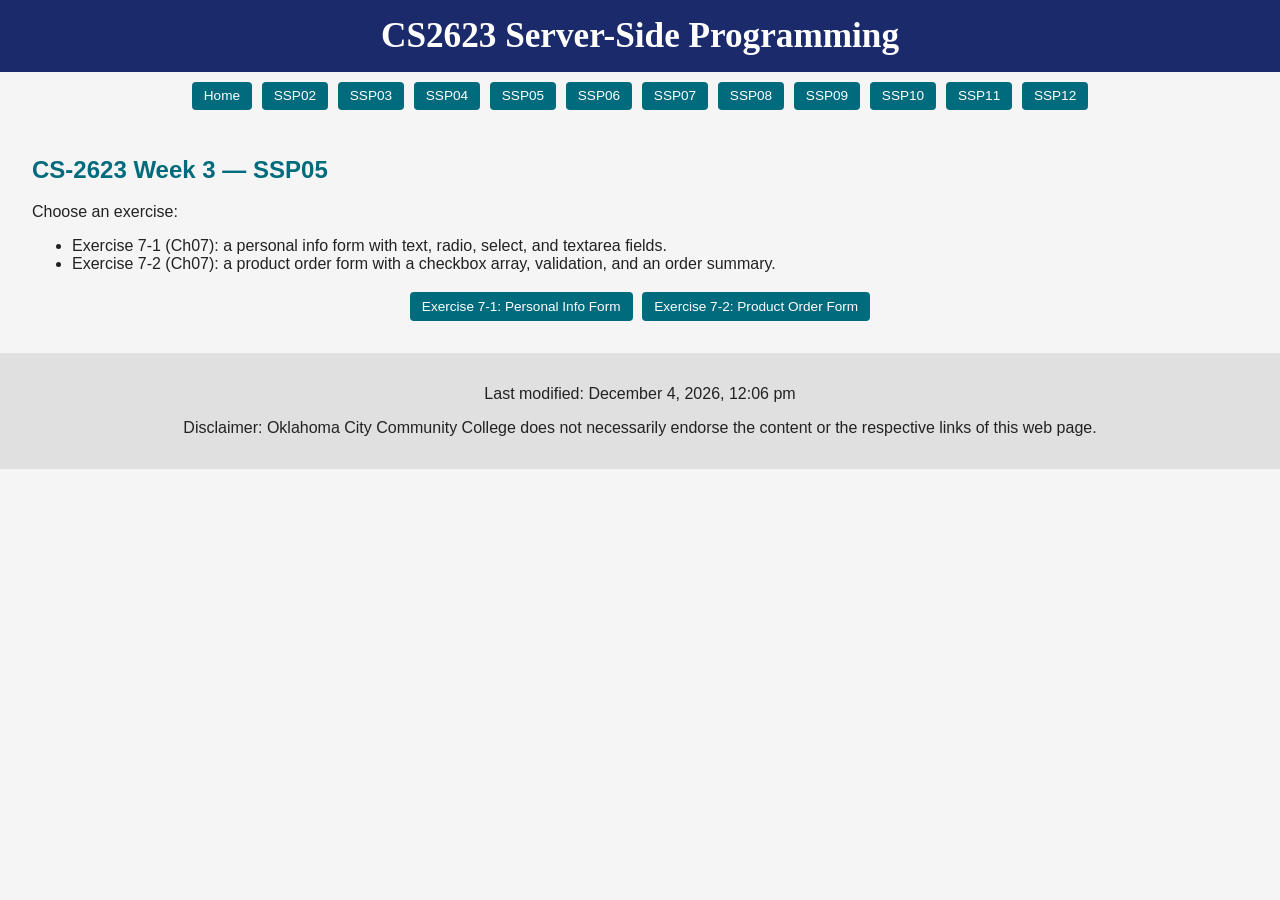
<file: Week3/SSP05/index.html>
<!DOCTYPE html>
<!-- CS2623 SSP05 - index.html - Author: Fraire, Fidel
     Week 3 hub page. Pure HTML (no PHP): links to both Ch07 exercises. -->
<html lang="en">
<head>
    <meta charset="UTF-8">
    <meta name="viewport" content="width=device-width, initial-scale=1.0">
    <title>CS2623 SSP05: Fraire</title>

    <!-- Shared site styles from SSP01, then the Week 3 styles -->
    <link rel="stylesheet" href="../../SSP01/main.css">
    <link rel="stylesheet" href="CSS/week3.css">
</head>
<body>
<header>
    <h1>CS2623 Server-Side Programming</h1>
</header>

<!-- Top navigation: same 12 buttons as the home page (SSP01) -->
<nav id="top-nav">
    <a href="../../SSP01/index.php">Home</a>
    <a href="../../SSP02/SSP02.php">SSP02</a>
    <a href="../../Week2/SSP03/index.php">SSP03</a>
    <a href="../../Week2/SSP04/index.php">SSP04</a>
    <a href="index.html">SSP05</a>
    <a href="../../Week4/SSP06/index.html">SSP06</a>
    <a href="../../Week4/SSP07/index.html">SSP07</a>
    <a href="../../Week5/SSP08/index.html">SSP08</a>
    <a href="../../Week5/SSP09/index.html">SSP09</a>
    <a href="../../SSP10/SSP10.php">SSP10</a>
    <a href="../../SSP11/SSP11.php">SSP11</a>
    <a href="../../SSP12/SSP12.php">SSP12</a>
</nav>

<main>
    <h2>CS-2623 Week 3 — SSP05</h2>

    <p>Choose an exercise:</p>
    <ul>
        <li>Exercise 7-1 (Ch07): a personal info form with text, radio, select, and textarea fields.</li>
        <li>Exercise 7-2 (Ch07): a product order form with a checkbox array, validation, and an order summary.</li>
    </ul>

    <!-- Buttons that open each exercise on its own page (same look as SSP04) -->
    <nav class="exercise-nav">
        <a href="SSP05_1/SSP05_1.php">Exercise 7-1: Personal Info Form</a>
        <a href="SSP05_2/SSP05_2.php">Exercise 7-2: Product Order Form</a>
    </nav>
</main>

<footer>
    <!-- index.html must stay pure HTML (no PHP), so the browser fills in the
         date from the file's Last-Modified header, in the same format as the
         PHP footer on the other pages -->
    <p>Last modified: <span id="last-modified">Unknown</span></p>
    <script>
        (function () {
            var modified = new Date(document.lastModified);
            if (isNaN(modified)) {
                return;
            }
            var parts = {};
            new Intl.DateTimeFormat('en-US', {
                timeZone: 'America/Chicago',
                month: 'long', day: 'numeric', year: 'numeric',
                hour: 'numeric', minute: '2-digit', hour12: true
            }).formatToParts(modified).forEach(function (p) {
                parts[p.type] = p.value;
            });
            document.getElementById('last-modified').textContent =
                parts.month + ' ' + parts.day + ', ' + parts.year + ', ' +
                parts.hour + ':' + parts.minute + ' ' + parts.dayPeriod.toLowerCase();
        })();
    </script>
    <p>Disclaimer: Oklahoma City Community College does not necessarily
        endorse the content or the respective links of this web page.</p>
</footer>
</body>
</html>
</file>
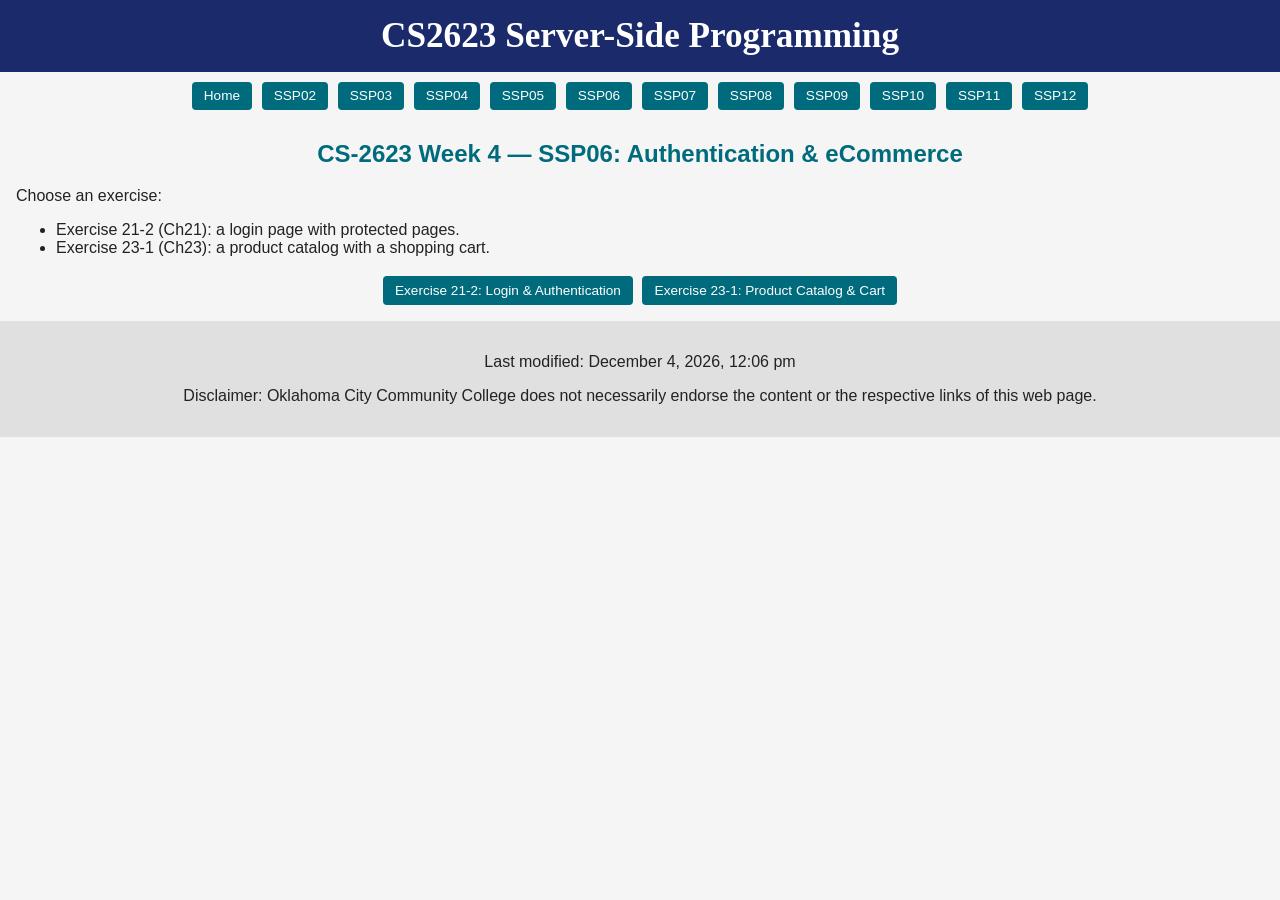
<file: Week4/SSP06/index.html>
<!DOCTYPE html>
<!-- CS2623 SSP06 - index.html - Author: Fraire, Fidel
     Week 4 hub page. Pure HTML (no PHP): links to the Ch21 and Ch23 exercises. -->
<html lang="en">
<head>
    <meta charset="UTF-8">
    <meta name="viewport" content="width=device-width, initial-scale=1.0">
    <title>CS2623 SSP06: Fraire</title>

    <!-- Shared site styles from SSP01, then the Week 4 styles -->
    <link rel="stylesheet" href="../../SSP01/main.css">
    <link rel="stylesheet" href="../CSS/week4.css">
</head>
<body>
<header>
    <h1>CS2623 Server-Side Programming</h1>
</header>

<!-- Top navigation: same 12 buttons as the home page (SSP01) -->
<nav id="top-nav">
    <a href="../../SSP01/index.php">Home</a>
    <a href="../../SSP02/SSP02.php">SSP02</a>
    <a href="../../Week2/SSP03/index.php">SSP03</a>
    <a href="../../Week2/SSP04/index.php">SSP04</a>
    <a href="../../Week3/SSP05/index.html">SSP05</a>
    <a href="index.html">SSP06</a>
    <a href="../SSP07/index.html">SSP07</a>
    <a href="../../Week5/SSP08/index.html">SSP08</a>
    <a href="../../Week5/SSP09/index.html">SSP09</a>
    <a href="../../SSP10/SSP10.php">SSP10</a>
    <a href="../../SSP11/SSP11.php">SSP11</a>
    <a href="../../SSP12/SSP12.php">SSP12</a>
</nav>

<main>
    <h2>CS-2623 Week 4 — SSP06: Authentication &amp; eCommerce</h2>

    <p>Choose an exercise:</p>
    <ul>
        <li>Exercise 21-2 (Ch21): a login page with protected pages.</li>
        <li>Exercise 23-1 (Ch23): a product catalog with a shopping cart.</li>
    </ul>

    <nav class="exercise-nav">
        <a href="SSP06_21_2/login.php">Exercise 21-2: Login &amp; Authentication</a>
        <a href="SSP06_23_1/index.php">Exercise 23-1: Product Catalog &amp; Cart</a>
    </nav>
</main>

<footer>
    <!-- index.html must stay pure HTML (no PHP), so the browser fills in the
         date from the file's Last-Modified header, in the same format as the
         PHP footer on the other pages -->
    <p>Last modified: <span id="last-modified">Unknown</span></p>
    <script>
        (function () {
            var modified = new Date(document.lastModified);
            if (isNaN(modified)) {
                return;
            }
            var parts = {};
            new Intl.DateTimeFormat('en-US', {
                timeZone: 'America/Chicago',
                month: 'long', day: 'numeric', year: 'numeric',
                hour: 'numeric', minute: '2-digit', hour12: true
            }).formatToParts(modified).forEach(function (p) {
                parts[p.type] = p.value;
            });
            document.getElementById('last-modified').textContent =
                parts.month + ' ' + parts.day + ', ' + parts.year + ', ' +
                parts.hour + ':' + parts.minute + ' ' + parts.dayPeriod.toLowerCase();
        })();
    </script>
    <p>Disclaimer: Oklahoma City Community College does not necessarily
        endorse the content or the respective links of this web page.</p>
</footer>
</body>
</html>
</file>
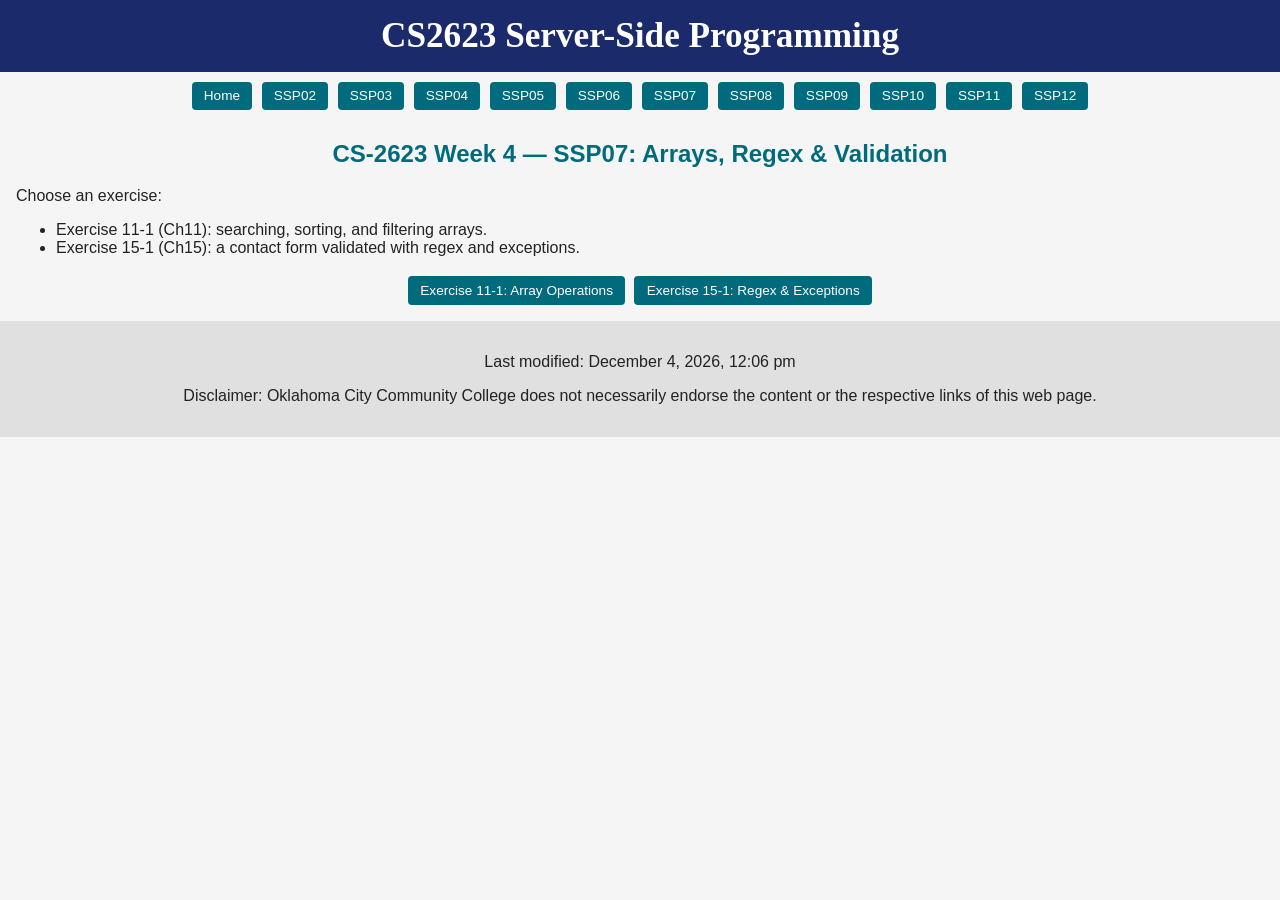
<file: Week4/SSP07/index.html>
<!DOCTYPE html>
<!-- CS2623 SSP07 - index.html - Author: Fraire, Fidel
     Week 4 hub page. Pure HTML (no PHP): links to the Ch11 and Ch15 exercises. -->
<html lang="en">
<head>
    <meta charset="UTF-8">
    <meta name="viewport" content="width=device-width, initial-scale=1.0">
    <title>CS2623 SSP07: Fraire</title>

    <!-- Shared site styles from SSP01, then the Week 4 styles -->
    <link rel="stylesheet" href="../../SSP01/main.css">
    <link rel="stylesheet" href="../CSS/week4.css">
</head>
<body>
<header>
    <h1>CS2623 Server-Side Programming</h1>
</header>

<!-- Top navigation: same 12 buttons as the home page (SSP01) -->
<nav id="top-nav">
    <a href="../../SSP01/index.php">Home</a>
    <a href="../../SSP02/SSP02.php">SSP02</a>
    <a href="../../Week2/SSP03/index.php">SSP03</a>
    <a href="../../Week2/SSP04/index.php">SSP04</a>
    <a href="../../Week3/SSP05/index.html">SSP05</a>
    <a href="../SSP06/index.html">SSP06</a>
    <a href="index.html">SSP07</a>
    <a href="../../Week5/SSP08/index.html">SSP08</a>
    <a href="../../Week5/SSP09/index.html">SSP09</a>
    <a href="../../SSP10/SSP10.php">SSP10</a>
    <a href="../../SSP11/SSP11.php">SSP11</a>
    <a href="../../SSP12/SSP12.php">SSP12</a>
</nav>

<main>
    <h2>CS-2623 Week 4 — SSP07: Arrays, Regex &amp; Validation</h2>

    <p>Choose an exercise:</p>
    <ul>
        <li>Exercise 11-1 (Ch11): searching, sorting, and filtering arrays.</li>
        <li>Exercise 15-1 (Ch15): a contact form validated with regex and exceptions.</li>
    </ul>

    <nav class="exercise-nav">
        <a href="SSP07_11_1/index.php">Exercise 11-1: Array Operations</a>
        <a href="SSP07_15_1/index.php">Exercise 15-1: Regex &amp; Exceptions</a>
    </nav>
</main>

<footer>
    <!-- index.html must stay pure HTML (no PHP), so the browser fills in the
         date from the file's Last-Modified header, in the same format as the
         PHP footer on the other pages -->
    <p>Last modified: <span id="last-modified">Unknown</span></p>
    <script>
        (function () {
            var modified = new Date(document.lastModified);
            if (isNaN(modified)) {
                return;
            }
            var parts = {};
            new Intl.DateTimeFormat('en-US', {
                timeZone: 'America/Chicago',
                month: 'long', day: 'numeric', year: 'numeric',
                hour: 'numeric', minute: '2-digit', hour12: true
            }).formatToParts(modified).forEach(function (p) {
                parts[p.type] = p.value;
            });
            document.getElementById('last-modified').textContent =
                parts.month + ' ' + parts.day + ', ' + parts.year + ', ' +
                parts.hour + ':' + parts.minute + ' ' + parts.dayPeriod.toLowerCase();
        })();
    </script>
    <p>Disclaimer: Oklahoma City Community College does not necessarily
        endorse the content or the respective links of this web page.</p>
</footer>
</body>
</html>
</file>
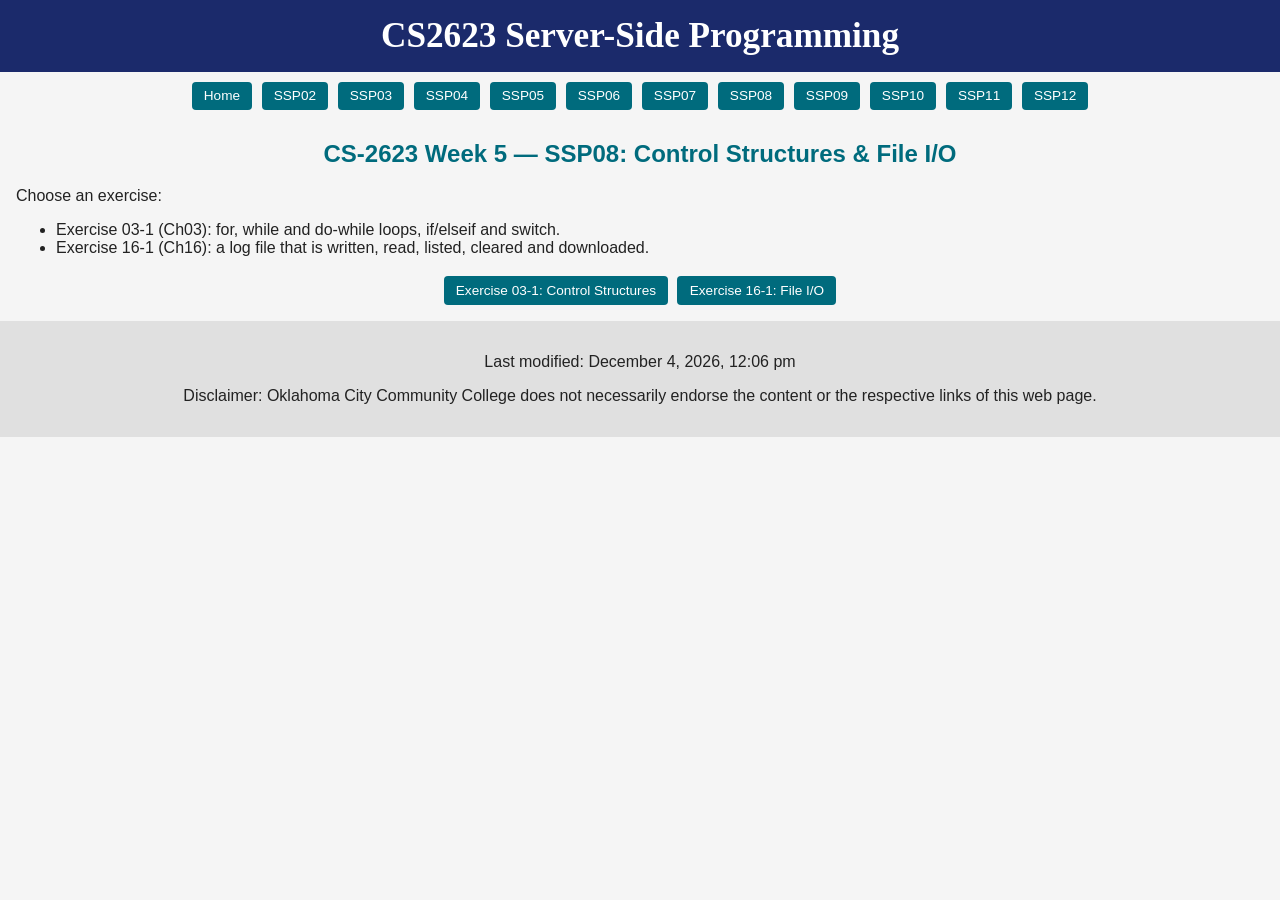
<file: Week5/SSP08/index.html>
<!DOCTYPE html>
<!-- CS2623 SSP08 - index.html - Author: Fraire, Fidel
     Week 5 hub page. Pure HTML (no PHP): links to the Ch03 and Ch16 exercises. -->
<html lang="en">
<head>
    <meta charset="UTF-8">
    <meta name="viewport" content="width=device-width, initial-scale=1.0">
    <title>CS2623 SSP08: Fraire</title>

    <!-- Shared site styles from SSP01, then the Week 5 styles -->
    <link rel="stylesheet" href="../../SSP01/main.css">
    <link rel="stylesheet" href="../CSS/week5.css">
</head>
<body>
<header>
    <h1>CS2623 Server-Side Programming</h1>
</header>

<!-- Top navigation: same 12 buttons as the home page (SSP01) -->
<nav id="top-nav">
    <a href="../../SSP01/index.php">Home</a>
    <a href="../../SSP02/SSP02.php">SSP02</a>
    <a href="../../Week2/SSP03/index.php">SSP03</a>
    <a href="../../Week2/SSP04/index.php">SSP04</a>
    <a href="../../Week3/SSP05/index.html">SSP05</a>
    <a href="../../Week4/SSP06/index.html">SSP06</a>
    <a href="../../Week4/SSP07/index.html">SSP07</a>
    <a href="index.html">SSP08</a>
    <a href="../SSP09/index.html">SSP09</a>
    <a href="../../SSP10/SSP10.php">SSP10</a>
    <a href="../../SSP11/SSP11.php">SSP11</a>
    <a href="../../SSP12/SSP12.php">SSP12</a>
</nav>

<main>
    <h2>CS-2623 Week 5 — SSP08: Control Structures &amp; File I/O</h2>

    <p>Choose an exercise:</p>
    <ul>
        <li>Exercise 03-1 (Ch03): for, while and do-while loops, if/elseif and switch.</li>
        <li>Exercise 16-1 (Ch16): a log file that is written, read, listed, cleared and downloaded.</li>
    </ul>

    <nav class="exercise-nav">
        <a href="SSP08_03_1/index.php">Exercise 03-1: Control Structures</a>
        <a href="SSP08_16_1/index.php">Exercise 16-1: File I/O</a>
    </nav>
</main>

<footer>
    <!-- index.html must stay pure HTML (no PHP), so the browser fills in the
         date from the file's Last-Modified header, in the same format as the
         PHP footer on the other pages -->
    <p>Last modified: <span id="last-modified">Unknown</span></p>
    <script>
        (function () {
            var modified = new Date(document.lastModified);
            if (isNaN(modified)) {
                return;
            }
            var parts = {};
            new Intl.DateTimeFormat('en-US', {
                timeZone: 'America/Chicago',
                month: 'long', day: 'numeric', year: 'numeric',
                hour: 'numeric', minute: '2-digit', hour12: true
            }).formatToParts(modified).forEach(function (p) {
                parts[p.type] = p.value;
            });
            document.getElementById('last-modified').textContent =
                parts.month + ' ' + parts.day + ', ' + parts.year + ', ' +
                parts.hour + ':' + parts.minute + ' ' + parts.dayPeriod.toLowerCase();
        })();
    </script>
    <p>Disclaimer: Oklahoma City Community College does not necessarily
        endorse the content or the respective links of this web page.</p>
</footer>
</body>
</html>
</file>
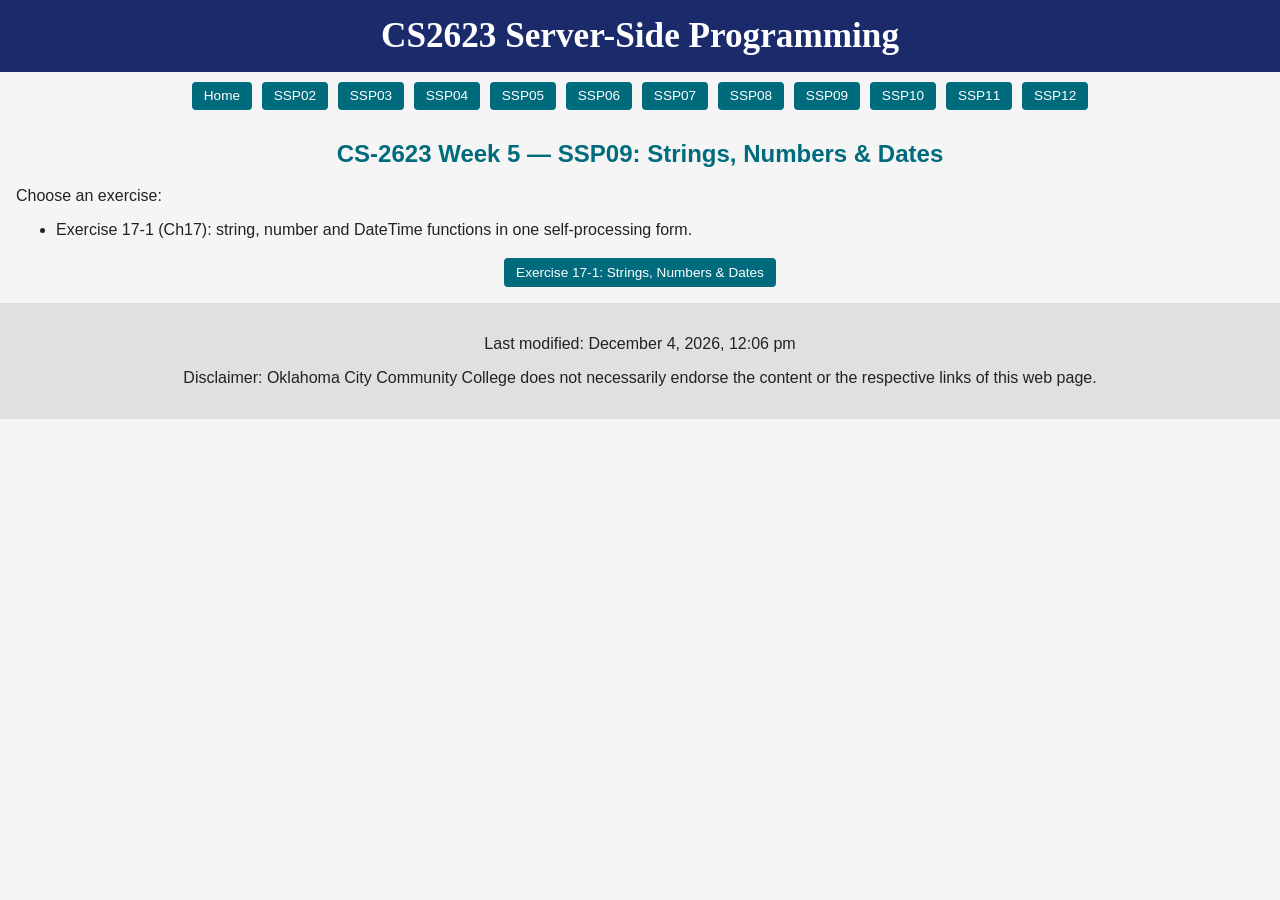
<file: Week5/SSP09/index.html>
<!DOCTYPE html>
<!-- CS2623 SSP09 - index.html - Author: Fraire, Fidel
     Week 5 hub page. Pure HTML (no PHP): links to the Ch17 exercise. -->
<html lang="en">
<head>
    <meta charset="UTF-8">
    <meta name="viewport" content="width=device-width, initial-scale=1.0">
    <title>CS2623 SSP09: Fraire</title>

    <!-- Shared site styles from SSP01, then the Week 5 styles -->
    <link rel="stylesheet" href="../../SSP01/main.css">
    <link rel="stylesheet" href="../CSS/week5.css">
</head>
<body>
<header>
    <h1>CS2623 Server-Side Programming</h1>
</header>

<!-- Top navigation: same 12 buttons as the home page (SSP01) -->
<nav id="top-nav">
    <a href="../../SSP01/index.php">Home</a>
    <a href="../../SSP02/SSP02.php">SSP02</a>
    <a href="../../Week2/SSP03/index.php">SSP03</a>
    <a href="../../Week2/SSP04/index.php">SSP04</a>
    <a href="../../Week3/SSP05/index.html">SSP05</a>
    <a href="../../Week4/SSP06/index.html">SSP06</a>
    <a href="../../Week4/SSP07/index.html">SSP07</a>
    <a href="../SSP08/index.html">SSP08</a>
    <a href="index.html">SSP09</a>
    <a href="../../SSP10/SSP10.php">SSP10</a>
    <a href="../../SSP11/SSP11.php">SSP11</a>
    <a href="../../SSP12/SSP12.php">SSP12</a>
</nav>

<main>
    <h2>CS-2623 Week 5 — SSP09: Strings, Numbers &amp; Dates</h2>

    <p>Choose an exercise:</p>
    <ul>
        <li>Exercise 17-1 (Ch17): string, number and DateTime functions in one self-processing form.</li>
    </ul>

    <nav class="exercise-nav">
        <a href="SSP09_17_1/index.php">Exercise 17-1: Strings, Numbers &amp; Dates</a>
    </nav>
</main>

<footer>
    <!-- index.html must stay pure HTML (no PHP), so the browser fills in the
         date from the file's Last-Modified header, in the same format as the
         PHP footer on the other pages -->
    <p>Last modified: <span id="last-modified">Unknown</span></p>
    <script>
        (function () {
            var modified = new Date(document.lastModified);
            if (isNaN(modified)) {
                return;
            }
            var parts = {};
            new Intl.DateTimeFormat('en-US', {
                timeZone: 'America/Chicago',
                month: 'long', day: 'numeric', year: 'numeric',
                hour: 'numeric', minute: '2-digit', hour12: true
            }).formatToParts(modified).forEach(function (p) {
                parts[p.type] = p.value;
            });
            document.getElementById('last-modified').textContent =
                parts.month + ' ' + parts.day + ', ' + parts.year + ', ' +
                parts.hour + ':' + parts.minute + ' ' + parts.dayPeriod.toLowerCase();
        })();
    </script>
    <p>Disclaimer: Oklahoma City Community College does not necessarily
        endorse the content or the respective links of this web page.</p>
</footer>
</body>
</html>
</file>
<file: SSP01/main.css>
/* ============================================================
   CS2623 SSP01 - main.css
   Author: Fraire, Fidel
   ============================================================
   COLORS
   Background:  #F5F5F5 (light gray)
   Header:      #1B2A6B (navy)
   Header text: #FFFFFF (white)
   Text:        #222222 (near-black)
   Nav buttons: #006B7D (teal)
   Nav text:    #FFFFFF (white)
   Footer:      #E0E0E0 (light gray)
   Left nav:    #E0E0E0 (light gray, used on SSP02)
   Links:       #0000EE (standard blue)
   Visited:     #551A8B (purple)
   Active:      #CC0000 (red)
   ============================================================
   TYPOGRAPHY
   Body:    1em Calibri, Tahoma, Verdana, Arial
   Headers: 2.2em "Times New Roman", Georgia, serif
   Nav:     0.85em Tahoma, Verdana, Arial
   ============================================================ */

/* ---------- Page basics ---------- */
body {
    background-color: #F5F5F5;
    color: #222222;
    font-family: Calibri, Tahoma, Verdana, Arial, sans-serif;
    font-size: 1em;
    margin: 0;
}

/* ---------- Header ---------- */
header {
    background-color: #1B2A6B;
    color: #FFFFFF;
    padding: 1em;
    text-align: center;
}

h1 {
    font-family: "Times New Roman", Georgia, serif;
    font-size: 2.2em;
    margin: 0;
}

/* ---------- Top navigation buttons ---------- */
#top-nav {
    font-family: Tahoma, Verdana, Arial, sans-serif;
    font-size: 0.85em;
    padding: 0.5em;
    text-align: center;
}

#top-nav a {
    background-color: #006B7D;
    border-radius: 4px;
    display: inline-block;
    margin: 0.2em;
    padding: 0.5em 0.9em;
    text-decoration: none;
}

/* Nav button text stays white in every link state */
#top-nav a:link,
#top-nav a:visited,
#top-nav a:active {
    color: #FFFFFF;
}

/* ---------- Links (order matters: link, visited, hover, active) ---------- */
a:link {
    color: #0000EE;
}

a:visited {
    color: #551A8B;
}

a:hover {
    text-decoration: underline;
}

a:active {
    color: #CC0000;
}

/* ---------- Main content ---------- */
main {
    padding: 1em 2em;
}

/* ---------- Footer ---------- */
footer {
    background-color: #E0E0E0;
    color: #222222;
    padding: 1em;
    text-align: center;
}

/* ---------- Layout used by SSP02 (left nav + content) ---------- */
#page-wrapper {
    display: flex;
}

#left-nav {
    background-color: #E0E0E0;
    padding: 1em;
    width: 12em;
}

#left-nav ul {
    list-style: none;
    margin: 0;
    padding: 0;
}

#left-nav li {
    margin-bottom: 0.5em;
}

#page-wrapper main {
    flex: 1;
}
</file>
<file: Week3/SSP05/CSS/week3.css>
/* ============================================================
   CS2623 Week 3 - week3.css
   Author: Fraire, Fidel
   Same colors as SSP01/main.css and Week2/SSP03/CSS/week2.css
   Headings / legends: #1B2A6B (navy)
   Buttons:            #006B7D (teal)
   Button text:        #FFFFFF (white)
   Form background:    #FFFFFF (white)
   Results background: #E8EEF4 (light blue)
   Borders:            #CCCCCC (light gray)
   Errors:             #CC0000 (red)
   ============================================================ */

main h2 {
    color: #006B7D;
}

/* ---------- Forms (SSP05_1 and SSP05_2) ---------- */
main form {
    margin: 1em auto;
    max-width: 40em;
}

main fieldset {
    background-color: #FFFFFF;
    border: 1px solid #CCCCCC;
    margin: 0 0 1em;
    padding: 0.5em 1em 1em;
}

main legend {
    color: #1B2A6B;
    font-weight: bold;
    padding: 0 0.3em;
}

/* One label + input per row; wraps on narrow screens */
.form-row {
    align-items: flex-start;
    display: flex;
    flex-wrap: wrap;
    margin: 0.6em 0;
}

.form-row > label,
.form-row > .field-name {
    flex-shrink: 0;
    font-weight: bold;
    width: 10em;
}

.form-row input[type="text"],
.form-row input[type="email"],
.form-row select,
.form-row textarea {
    font-family: inherit;
    font-size: 1em;
    max-width: 100%;
    width: 16em;
}

/* Radio buttons and checkboxes, one per line */
.choices label {
    display: block;
    margin-bottom: 0.2em;
}

main input[type="submit"] {
    background-color: #006B7D;
    border: none;
    border-radius: 4px;
    color: #FFFFFF;
    cursor: pointer;
    font-family: Tahoma, Verdana, Arial, sans-serif;
    font-size: 0.95em;
    padding: 0.5em 1.2em;
}

.error {
    color: #CC0000;
    font-weight: bold;
    margin: 0.3em auto;
    max-width: 40em;
}

/* ---------- Submitted data / order summary ---------- */
main table {
    background-color: #FFFFFF;
    border-collapse: collapse;
    margin: 1em auto 1.5em;
    max-width: 40em;
    width: 100%;
}

main th {
    background-color: #1B2A6B;
    color: #FFFFFF;
    padding: 0.6em 1em;
    text-align: left;
}

main td {
    border: 1px solid #CCCCCC;
    padding: 0.5em 1em;
    vertical-align: top;
}

main tr:nth-child(even) {
    background-color: #E8EEF4;
}

main td ul {
    margin: 0;
    padding-left: 1.2em;
}

.total td {
    font-weight: bold;
}

/* ---------- SSP05 exercise buttons (same look as #top-nav) ---------- */
.exercise-nav {
    font-family: Tahoma, Verdana, Arial, sans-serif;
    font-size: 0.85em;
    margin: 1em 0;
    text-align: center;
}

.exercise-nav a {
    background-color: #006B7D;
    border-radius: 4px;
    display: inline-block;
    margin: 0.2em;
    padding: 0.5em 0.9em;
    text-decoration: none;
}

.exercise-nav a:link,
.exercise-nav a:visited,
.exercise-nav a:active {
    color: #FFFFFF;
}
</file>
<file: Week4/CSS/week4.css>
/* ============================================================
   CS2623 Week 4 - week4.css (shared by SSP06 and SSP07)
   Author: Fraire, Fidel
   Same colors as SSP01/main.css and Week3/SSP05/CSS/week3.css
   Headings / legends: #1B2A6B (navy)
   Buttons:            #006B7D (teal)
   Button text:        #FFFFFF (white)
   Form background:    #FFFFFF (white)
   Results background: #E8EEF4 (light blue)
   Borders:            #CCCCCC (light gray)
   Errors:             #CC0000 (red)
   Success:            #1E7B34 (green)
   ============================================================ */

main {
    padding: 0 1em;
}

main h2 {
    color: #006B7D;
    text-align: center;
}

main h3 {
    color: #1B2A6B;
}

/* Logged-in user bar under the page header (SSP06) */
.user-bar {
    font-size: 0.9em;
    margin-top: 0.4em;
}

.user-bar a:link,
.user-bar a:visited {
    color: #FFFFFF;
}

/* ---------- Forms ---------- */
main form {
    margin: 1em auto;
    max-width: 40em;
}

main fieldset {
    background-color: #FFFFFF;
    border: 1px solid #CCCCCC;
    margin: 0 0 1em;
    padding: 0.5em 1em 1em;
}

main legend {
    color: #1B2A6B;
    font-weight: bold;
    padding: 0 0.3em;
}

/* One label + input per row; wraps on narrow screens */
.form-row {
    align-items: flex-start;
    display: flex;
    flex-wrap: wrap;
    margin: 0.6em 0;
}

.form-row > label,
.form-row > .field-name {
    flex-shrink: 0;
    font-weight: bold;
    width: 11em;
}

.form-row input[type="text"],
.form-row input[type="password"],
.form-row textarea {
    font-family: inherit;
    font-size: 1em;
    max-width: 100%;
    width: 16em;
}

.hint {
    color: #555555;
    font-size: 0.85em;
    margin: 0.2em 0 0 11em;
}

main button {
    background-color: #006B7D;
    border: none;
    border-radius: 4px;
    color: #FFFFFF;
    cursor: pointer;
    font-family: Tahoma, Verdana, Arial, sans-serif;
    font-size: 0.95em;
    margin: 0.2em 0.2em 0.2em 0;
    padding: 0.5em 1.2em;
}

main button:disabled {
    background-color: #999999;
    cursor: not-allowed;
}

/* Small buttons inside table rows (Remove one) */
main button.small {
    font-size: 0.8em;
    padding: 0.3em 0.7em;
}

/* Forms that sit inline in a table cell or product card */
main form.inline {
    display: inline;
    margin: 0;
}

/* ---------- Messages ---------- */
.error,
.success,
.info {
    margin: 0.6em auto;
    max-width: 40em;
}

.error {
    color: #CC0000;
    font-weight: bold;
}

.error ul {
    margin: 0.3em 0 0;
}

.success {
    color: #1E7B34;
    font-weight: bold;
}

.info {
    background-color: #E8EEF4;
    border: 1px solid #CCCCCC;
    padding: 0.5em 1em;
}

/* Demo accounts table on the SSP06_21_2 login page */
.info table.demo-accounts {
    margin: 0.5em 0;
}

/* ---------- Tables ---------- */
main table {
    background-color: #FFFFFF;
    border-collapse: collapse;
    margin: 1em auto 1.5em;
    max-width: 40em;
    width: 100%;
}

main th {
    background-color: #1B2A6B;
    color: #FFFFFF;
    padding: 0.6em 1em;
    text-align: left;
}

main td {
    border: 1px solid #CCCCCC;
    padding: 0.5em 1em;
    vertical-align: top;
}

main tr:nth-child(even) {
    background-color: #E8EEF4;
}

main td.money,
main th.money {
    text-align: right;
}

.total td {
    font-weight: bold;
}

/* ---------- Lists (SSP07_11_1) ---------- */
.list-columns {
    display: flex;
    flex-wrap: wrap;
    gap: 1em;
    justify-content: center;
    margin: 1em auto;
    max-width: 60em;
}

.list-box {
    background-color: #FFFFFF;
    border: 1px solid #CCCCCC;
    flex: 1 1 12em;
    padding: 0 1em 0.5em;
}

.list-box h3 {
    font-size: 1em;
}

/* ---------- Product cards (SSP06_23_1) ---------- */
.products {
    display: flex;
    flex-wrap: wrap;
    gap: 1em;
    justify-content: center;
    margin: 1em auto;
    max-width: 60em;
}

.product {
    background-color: #FFFFFF;
    border: 1px solid #CCCCCC;
    border-radius: 4px;
    flex: 0 1 12em;
    padding: 0.5em 1em 1em;
    text-align: center;
}

.product h3 {
    font-size: 1.05em;
    margin: 0.5em 0;
}

.product .price {
    font-size: 1.1em;
    font-weight: bold;
}

.center {
    text-align: center;
}

/* ---------- Exercise buttons (same look as #top-nav) ---------- */
.exercise-nav {
    font-family: Tahoma, Verdana, Arial, sans-serif;
    font-size: 0.85em;
    margin: 1em 0;
    text-align: center;
}

.exercise-nav a {
    background-color: #006B7D;
    border-radius: 4px;
    display: inline-block;
    margin: 0.2em;
    padding: 0.5em 0.9em;
    text-decoration: none;
}

.exercise-nav a:link,
.exercise-nav a:visited,
.exercise-nav a:active {
    color: #FFFFFF;
}

/* Secondary links under the exercise buttons (Dashboard | Profile | Log out) */
.sub-nav {
    margin: 0.5em 0 1em;
    text-align: center;
}
</file>
<file: Week5/CSS/week5.css>
/* ============================================================
   CS2623 Week 5 - week5.css (shared by SSP08 and SSP09)
   Author: Fraire, Fidel
   Same colors as SSP01/main.css and Week4/CSS/week4.css
   Headings / legends: #1B2A6B (navy)
   Buttons:            #006B7D (teal)
   Button text:        #FFFFFF (white)
   Form background:    #FFFFFF (white)
   Results background: #E8EEF4 (light blue)
   Borders:            #CCCCCC (light gray)
   Errors:             #CC0000 (red)
   Success:            #1E7B34 (green)
   ============================================================ */

main {
    padding: 0 1em;
}

main h2 {
    color: #006B7D;
    text-align: center;
}

main h3 {
    color: #1B2A6B;
}

/* ---------- Forms ---------- */
main form {
    margin: 1em auto;
    max-width: 40em;
}

main fieldset {
    background-color: #FFFFFF;
    border: 1px solid #CCCCCC;
    margin: 0 0 1em;
    padding: 0.5em 1em 1em;
}

main legend {
    color: #1B2A6B;
    font-weight: bold;
    padding: 0 0.3em;
}

/* One label + input per row; wraps on narrow screens */
.form-row {
    align-items: flex-start;
    display: flex;
    flex-wrap: wrap;
    margin: 0.6em 0;
}

.form-row > label,
.form-row > .field-name {
    flex-shrink: 0;
    font-weight: bold;
    width: 11em;
}

.form-row input[type="text"],
.form-row input[type="password"],
.form-row textarea {
    font-family: inherit;
    font-size: 1em;
    max-width: 100%;
    width: 16em;
}

.hint {
    color: #555555;
    font-size: 0.85em;
    margin: 0.2em 0 0 11em;
}

main button {
    background-color: #006B7D;
    border: none;
    border-radius: 4px;
    color: #FFFFFF;
    cursor: pointer;
    font-family: Tahoma, Verdana, Arial, sans-serif;
    font-size: 0.95em;
    margin: 0.2em 0.2em 0.2em 0;
    padding: 0.5em 1.2em;
}

main button:disabled {
    background-color: #999999;
    cursor: not-allowed;
}

/* ---------- Messages ---------- */
.error,
.success,
.info {
    margin: 0.6em auto;
    max-width: 40em;
}

.error {
    color: #CC0000;
    font-weight: bold;
}

.error ul {
    margin: 0.3em 0 0;
}

.success {
    color: #1E7B34;
    font-weight: bold;
}

.info {
    background-color: #E8EEF4;
    border: 1px solid #CCCCCC;
    padding: 0.5em 1em;
}

/* ---------- Tables ---------- */
main table {
    background-color: #FFFFFF;
    border-collapse: collapse;
    margin: 1em auto 1.5em;
    max-width: 40em;
    width: 100%;
}

main th {
    background-color: #1B2A6B;
    color: #FFFFFF;
    padding: 0.6em 1em;
    text-align: left;
}

main td {
    border: 1px solid #CCCCCC;
    padding: 0.5em 1em;
    vertical-align: top;
}

main tr:nth-child(even) {
    background-color: #E8EEF4;
}

main td.money,
main th.money {
    text-align: right;
}

.total td {
    font-weight: bold;
}

/* ---------- Result boxes side by side (SSP08_03_1, SSP09_17_1) ---------- */
.list-columns {
    display: flex;
    flex-wrap: wrap;
    gap: 1em;
    justify-content: center;
    margin: 1em auto;
    max-width: 60em;
}

.list-box {
    background-color: #FFFFFF;
    border: 1px solid #CCCCCC;
    flex: 1 1 12em;
    padding: 0 1em 0.5em;
}

.list-box h3 {
    font-size: 1em;
}

.center {
    text-align: center;
}

/* ---------- Exercise buttons (same look as #top-nav) ---------- */
.exercise-nav {
    font-family: Tahoma, Verdana, Arial, sans-serif;
    font-size: 0.85em;
    margin: 1em 0;
    text-align: center;
}

.exercise-nav a {
    background-color: #006B7D;
    border-radius: 4px;
    display: inline-block;
    margin: 0.2em;
    padding: 0.5em 0.9em;
    text-decoration: none;
}

.exercise-nav a:link,
.exercise-nav a:visited,
.exercise-nav a:active {
    color: #FFFFFF;
}


/* ---------- Week 5 additions ---------- */

/* Number inputs are narrower than text inputs */
.form-row input[type="number"] {
    font-family: inherit;
    font-size: 1em;
    width: 7em;
}

/* Short numbers printed on one line (FizzBuzz, Count Down) */
ul.inline-list {
    padding: 0;
}

ul.inline-list li {
    display: inline-block;
    margin: 0.15em 0.6em 0.15em 0;
}

/* Multiplication table: square cells, centered numbers */
main table.times td {
    text-align: center;
}

/* Log file contents (SSP08_16_1) */
pre.log {
    background-color: #FFFFFF;
    border: 1px solid #CCCCCC;
    margin: 1em auto;
    max-width: 40em;
    overflow-x: auto;
    padding: 0.6em 1em;
    white-space: pre-wrap;
}

/* sprintf() padding: keep the leading spaces visible (SSP09_17_1) */
code.padded {
    background-color: #FFFFFF;
    border: 1px solid #CCCCCC;
    white-space: pre;
}
</file>
